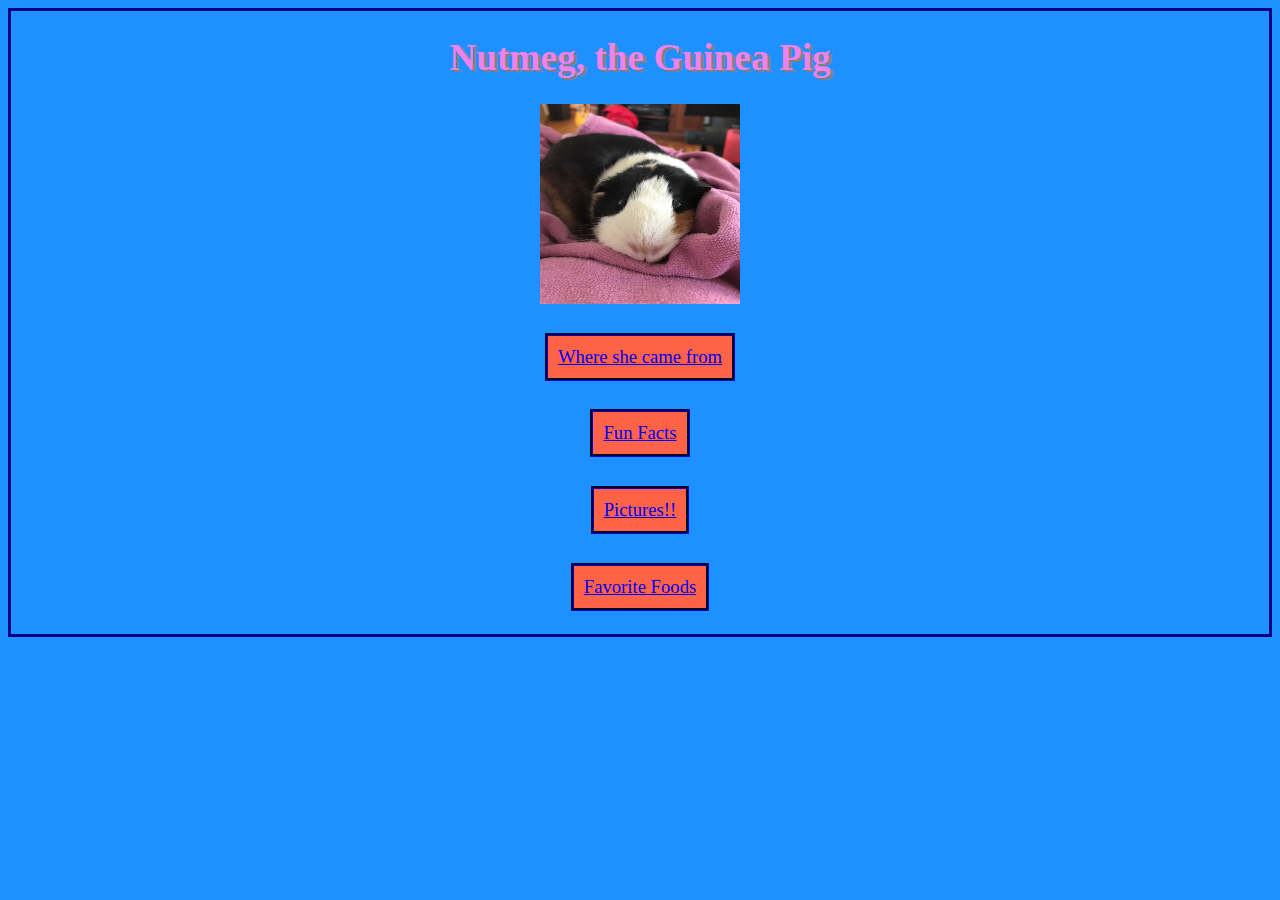
<file: index.html>
<!DOCTYPE html>
<html>
    <head>
        <title>Nutmeg, the Guinea Pig </title>
   	    <link rel="stylesheet" type=text/css href="stylesheet.css">
  </head>


	<body>


<h1 align="center"> <b> Nutmeg, the Guinea Pig </b> </h1>  

<p align="center"> <img src="gp1.jpg" alt="Nutmeg" width=200; height=200;> </p>


<p>
<nav>
        <p align="center"> <a href="https://www.petsmart.com"> Where she came from </a> </p>  
          <p align="center"><a href="aboutme.html"> Fun Facts </a></p> 
          <p align="center"><a href="pictures.html"> Pictures!! </a> </p>
          <p align="center"><a href="Favoritefoods.html"> Favorite Foods </a> </p>
</nav>
     </p>



    </body>
</html>
</file>
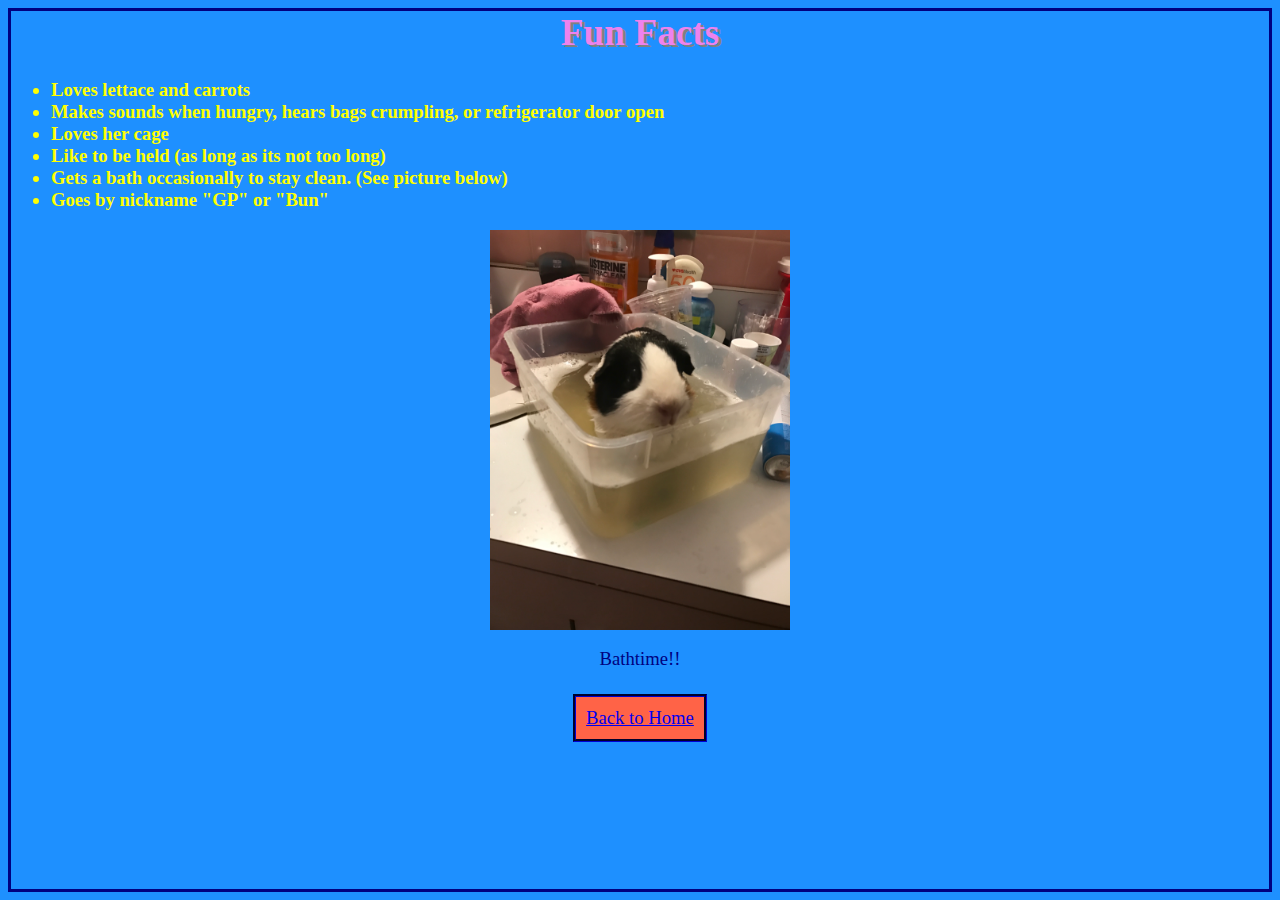
<file: aboutme.html>
<head>
    <link rel="stylesheet" type=text/css href="stylesheet.css">
  </head> 
  <body>
  <h1 align="center"> <b> Fun Facts </b> </h1>  
  <ul>
  <aboutme>
          <li>Loves lettace and carrots</li>
          <li>Makes sounds when hungry, hears bags crumpling, or refrigerator door open</li>
          <li>Loves her cage</li>
          <li> Like to be held (as long as its not too long)</li>
          <li>Gets a bath occasionally to stay clean. (See picture below) </li>
           <li> Goes by nickname "GP" or "Bun"</li>
  </aboutme>
  </ul>
  
  <p align="center"> <IMG SRC="gp5.jpg" style="width:300px;height:400px;" alt="Bathtime!!"> </p>
  <p align="center"> Bathtime!! </p>
    
    <nav>
    <p align="center"> <a href="index.html"> Back to Home </a> </p>
    </nav>
</body>
</file>
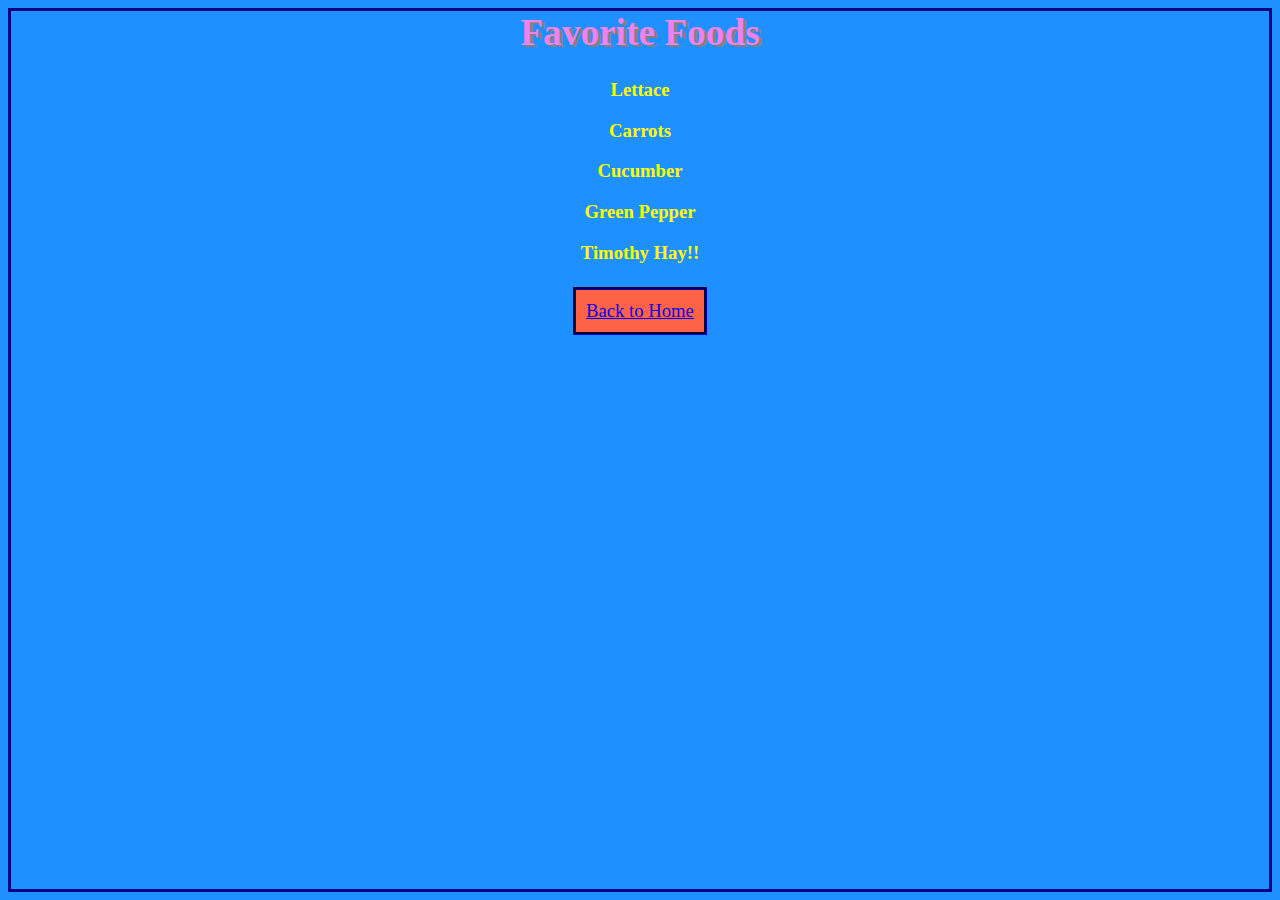
<file: Favoritefoods.html>
<head>
    <link rel="stylesheet" type=text/css href="stylesheet.css">
  </head>
  <body>

<h1 align="center"> <b> Favorite Foods </b> </h1> 
 
  <Favoritefoods>
          <p align="center">Lettace</p>
          <p align="center">Carrots</p>
          <p align="center">Cucumber</p> 
          <p align="center">Green Pepper</p>
          <p align="center">Timothy Hay!!</p>
         

     </Favoritefoods>
     
     <nav>
    <p align="center"> <a href="index.html"> Back to Home </a> </p>
    </nav>
    
     </body>
</file>
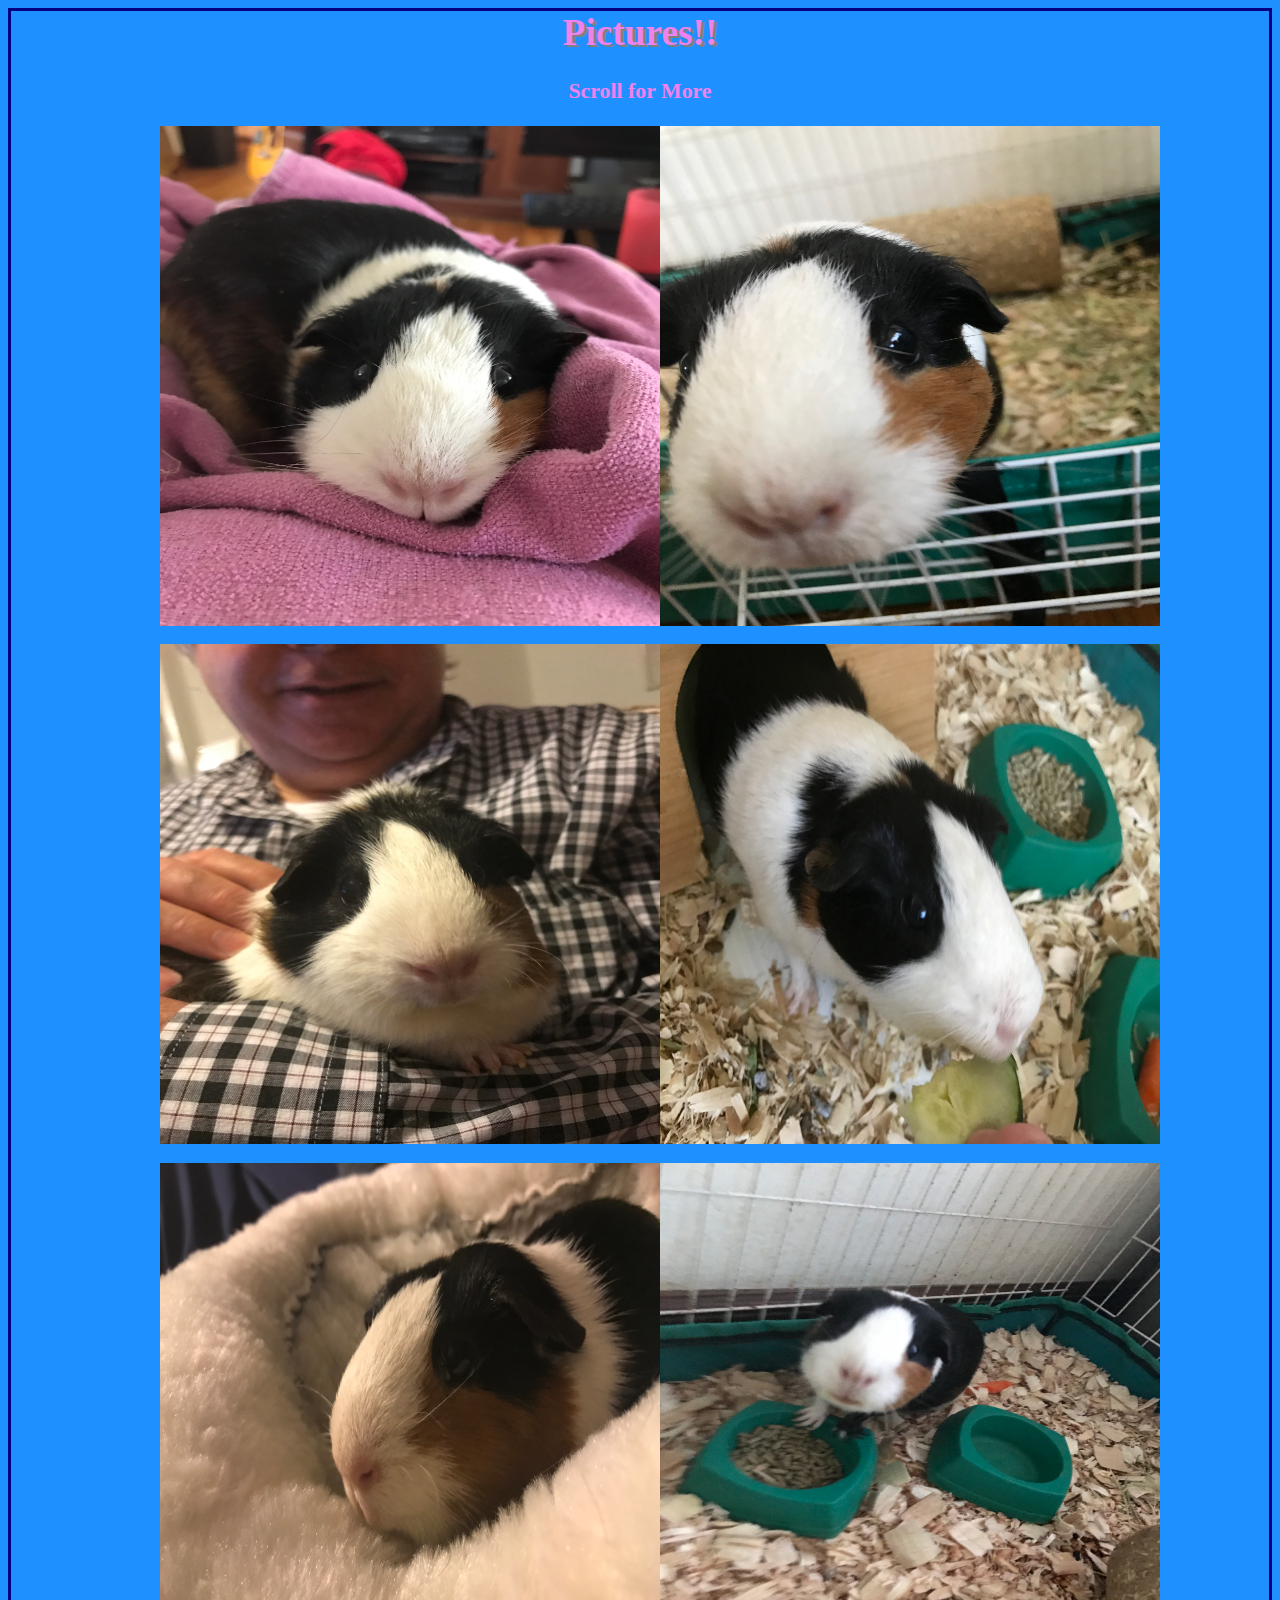
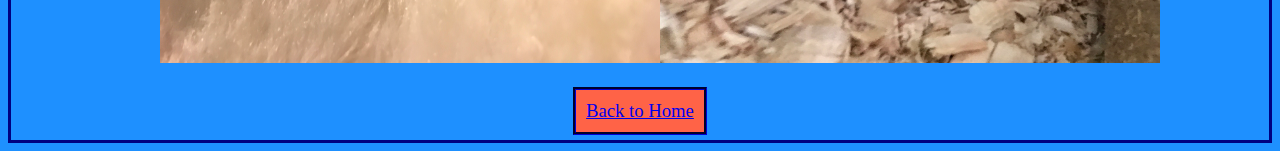
<file: pictures.html>
<head>
    <link rel="stylesheet" type=text/css href="stylesheet.css">
  </head>

<body>
<h1 align="center"> <b> Pictures!! </b> </h1> 
<h3 align="center"> <b> Scroll for More </b> </h1> 
 <ul>
          <p align="center"><IMG SRC="gp1.jpg" style="width:500px;height:500px;" alt="in blanket"><IMG SRC="gp3.jpg" style="width:500px;height:500px;" alt="in blanket"></p>
          <p align="center"><IMG SRC="gp2.jpg" style="width:500px;height:500px;" alt="in blanket"><IMG SRC="gp4.jpg" style="width:500px;height:500px;" alt="in blanket"></p>
          <p align="center"><IMG SRC="gp6.jpg" style="width:500px;height:500px;" alt="in blanket"><IMG SRC="gp7.jpg" style="width:500px;height:500px;" alt="in blanket"></p>
</ul>

<nav>
    <p align="center"> <a href="index.html"> Back to Home </a> </p>
</nav>

</body>
</file>
<file: stylesheet.css>
h1{color:violet; font-weight:bold; text-align:center}
h3{color:violet; font-weight:bold;}

Body { background: dodgerblue; 
	   color: navy;
	   font-size: 14pt;
	 }
aboutme {color:yellow; font-weight:bold
}


nav a {	display: inline-block;
        border: groove navy;
        padding: 10px;
		margin: 5px;
		background: tomato;
	   }

		
Favoritefoods {color:yellow; font-weight:bold
			  }
			
h1 {
  text-shadow: 3px 2px grey;
}

Body {border-style: solid;}
</file>
